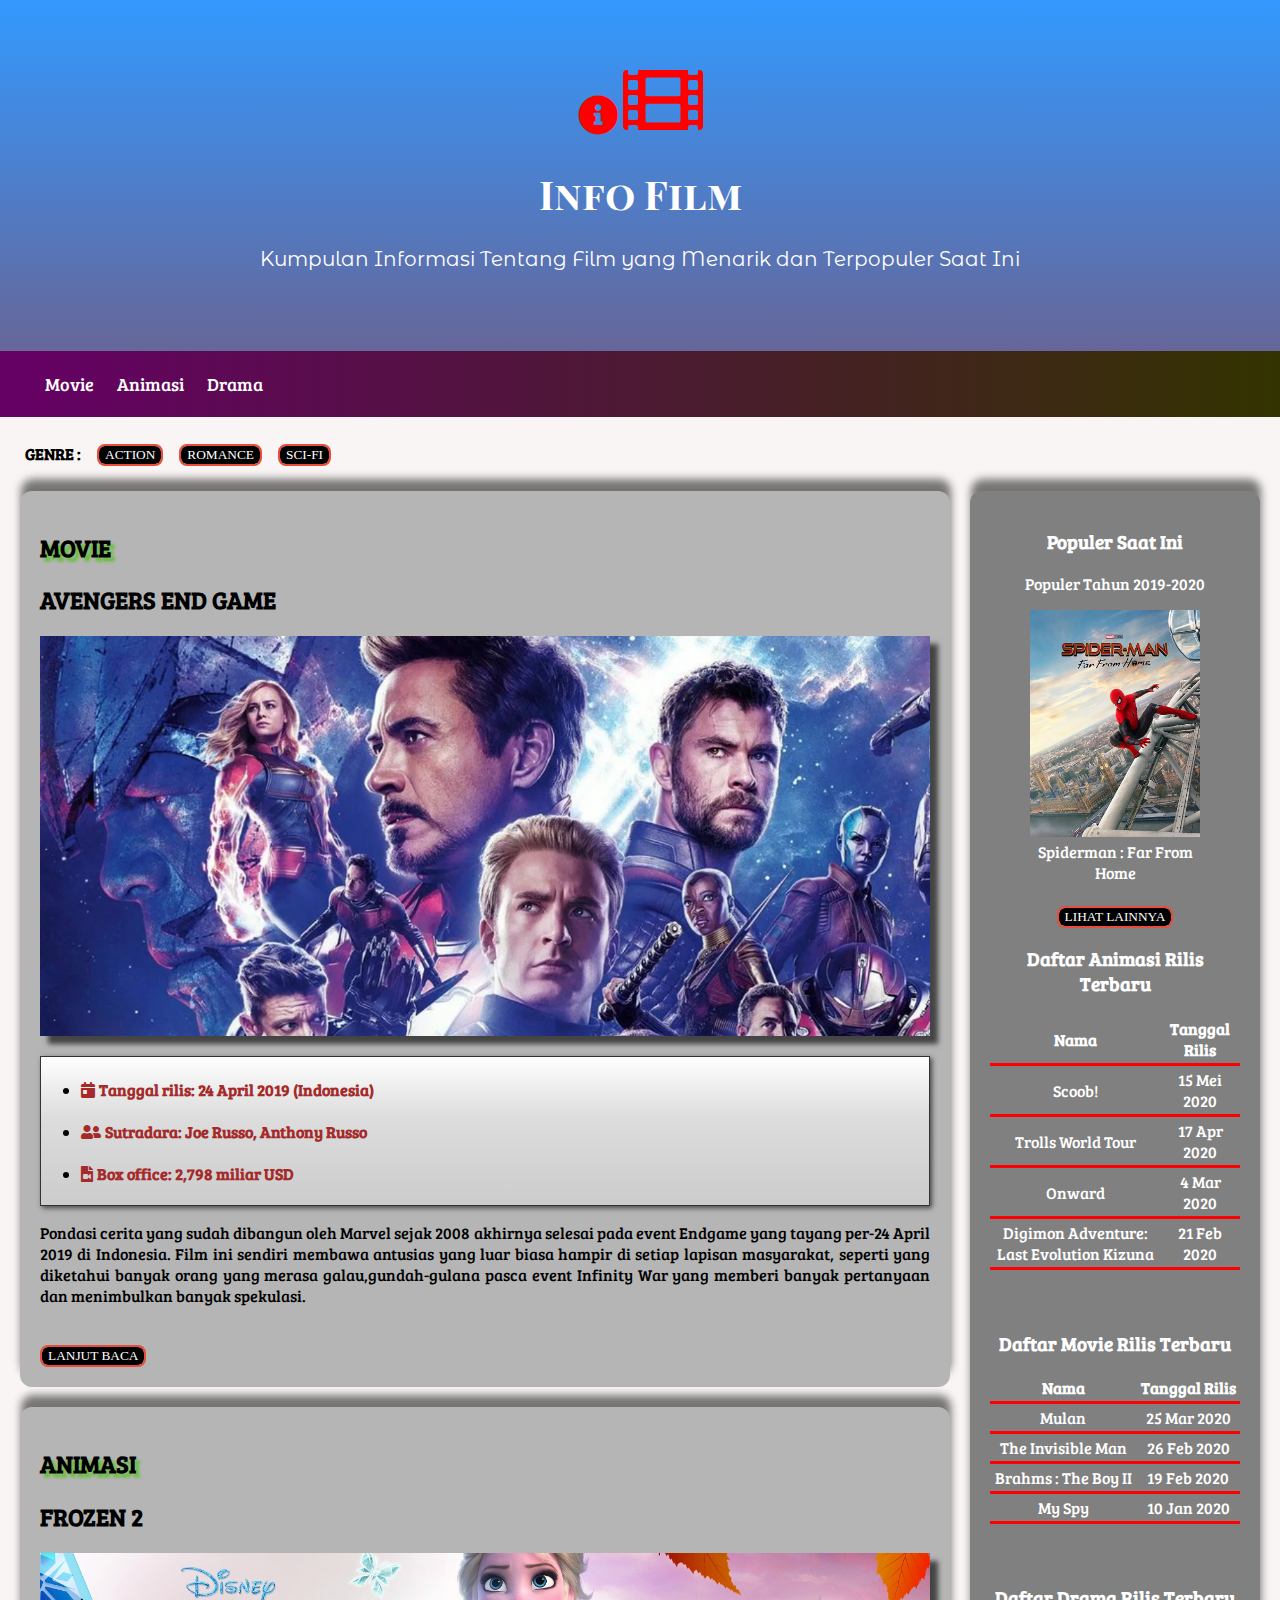
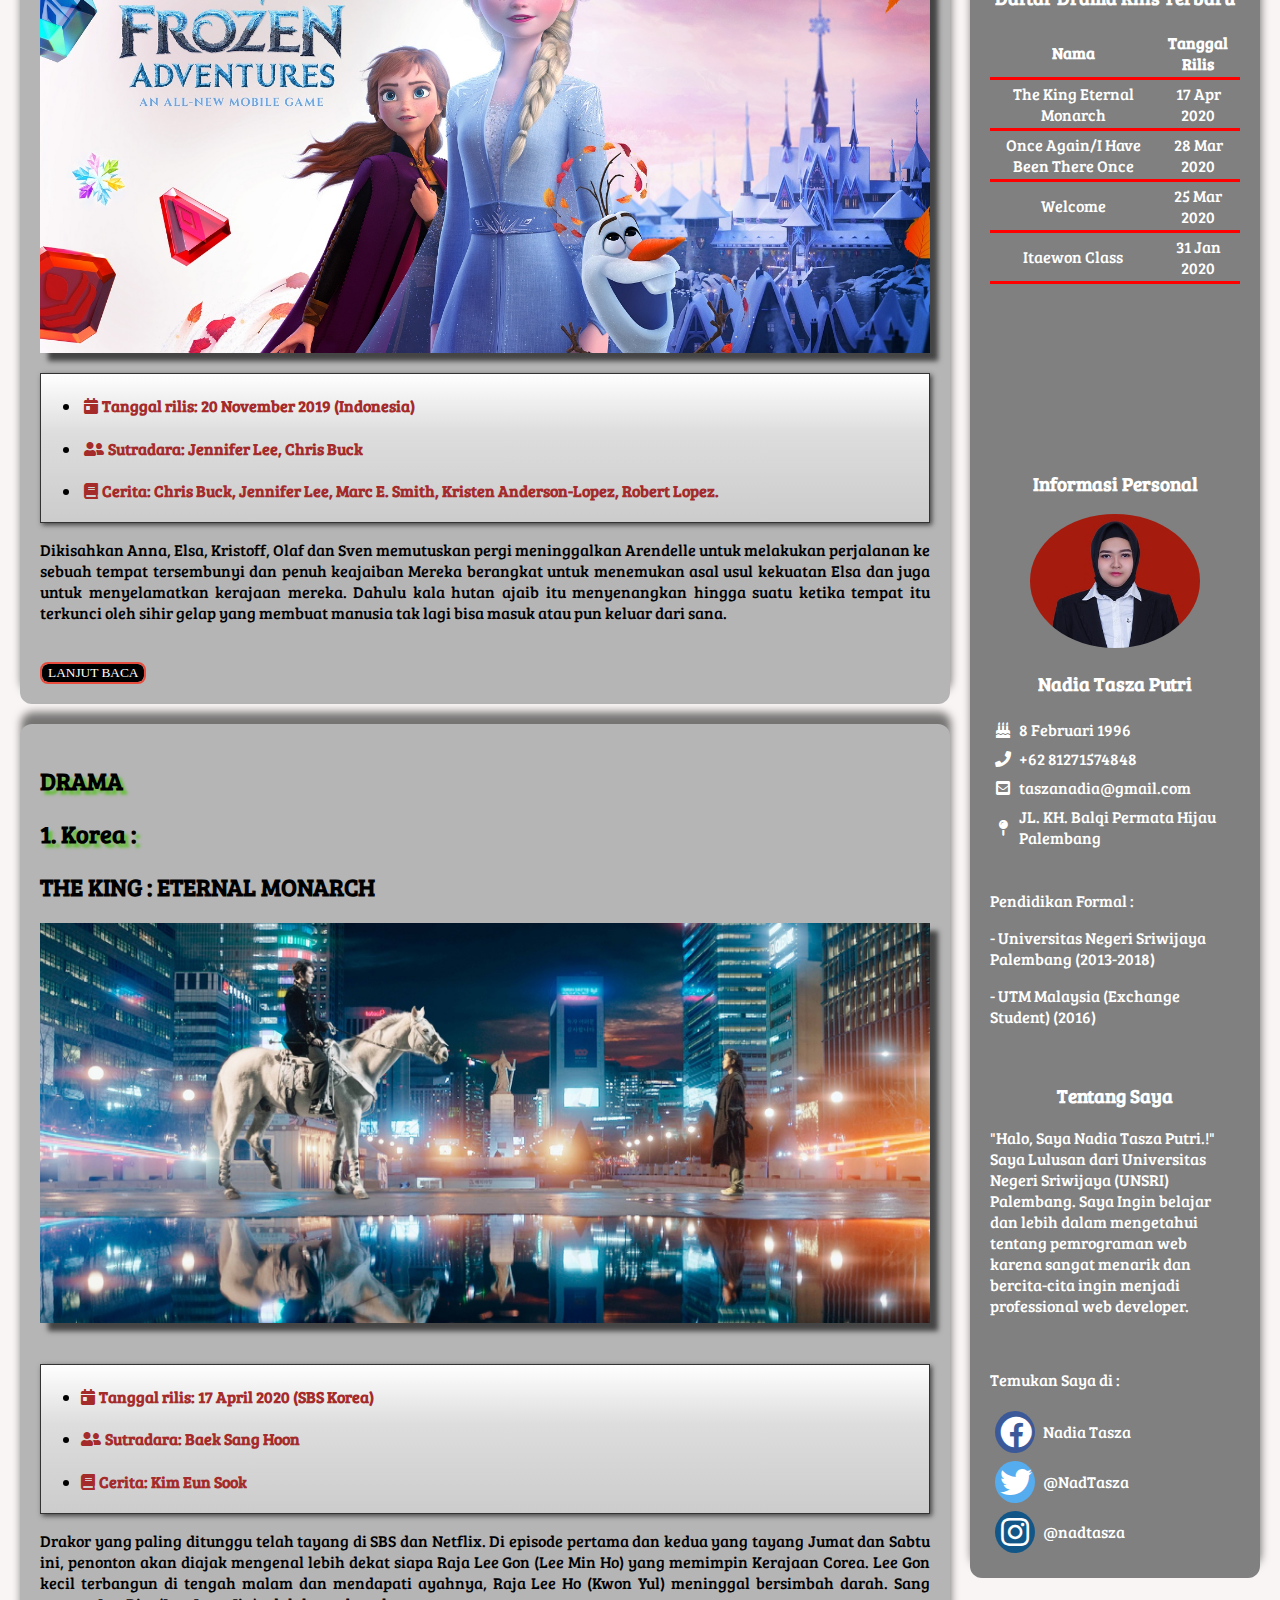
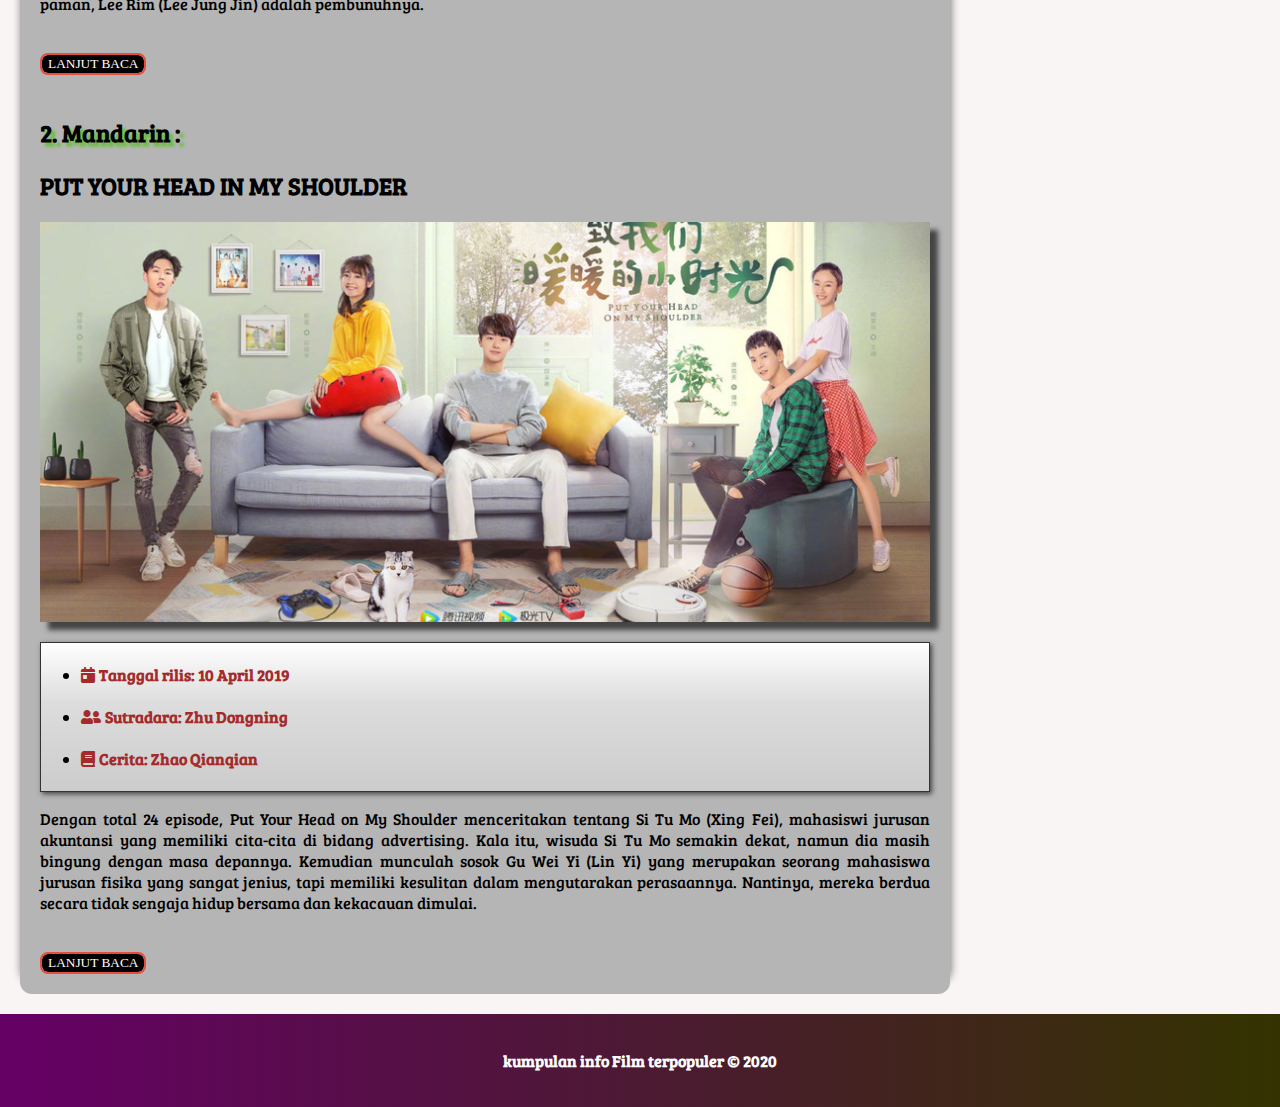
<file: index.html>
<!DOCTYPE html>
<html>

<head>
    <meta name="viewport" content="width=device-width, initial-scale=1">
    <title>Info Film</title>
    <link rel="stylesheet" href="assets/styles/style.css">
    <link rel="stylesheet" href="assets/fontawesome/css/all.css">
</head>

<body>
    <header>
        <div class="jumbotron">
            <i class="fas fa-info-circle fa-2x styleAwesome"></i>
            <i class="fas fa-film fa-4x styleAwesome"></i>
            <h1>Info Film</h1>
            <div class="jumbotronFont2">
               <p lang="id" translate="no">Kumpulan Informasi Tentang Film yang Menarik dan Terpopuler Saat Ini</p> 
            </div>

        </div>

        <nav>
            <ul>
                <li><a href="#movie">Movie</a></li>
                <li><a href="#animasi">Animasi</a></li>
                <li><a href="#drama">Drama</a></li>
            </ul>
        </nav>
    </header>
    
    <main>
        <table id="customstyle">
            <th>GENRE :</th>
            <td></td>
            <td><button class="btn"><a href="genre.html" class=style-a>ACTION</a></button></td> 
            <td></td>
            <td><button class="btn"><a href="genre.html" class=style-a>ROMANCE</a></button></td>
            <td></td>
            <td><button class="btn"><a href="genre.html" class=style-a>SCI-FI</a></button></td>
        </table>

        <div id="content">
            <article id="movie" class="card cardGradient">
                <h2 class="fancy">MOVIE</h2>
                <h2>AVENGERS END GAME</h2>   
                <img src="assets/image/endgame.jpg" class="featured-image" alt="movie">
                
                <ul class="shadowbox">
                    <li><h4><i class="fas fa-calendar-day">&nbsp;</i>Tanggal rilis: 24 April 2019 (Indonesia)</h4></li> 
                    <li><h4><i class="fas fa-user-friends">&nbsp;</i>Sutradara: Joe Russo, Anthony Russo</h4></li> 
                    <li><h4><i class="fas fa-file-video">&nbsp;</i>Box office: 2,798 miliar USD</h4></li>
                </ul>
                <p>Pondasi cerita yang sudah dibangun oleh Marvel sejak 2008 akhirnya selesai pada event Endgame yang tayang per-24 April 2019 di Indonesia. 
                   Film ini sendiri membawa antusias yang luar biasa hampir di setiap lapisan masyarakat, seperti yang diketahui banyak orang yang merasa galau,gundah-gulana pasca event Infinity War yang memberi banyak pertanyaan dan menimbulkan banyak spekulasi.
                 
                </p>

                <div id="baca">
                    <p>Baik Marvel dan The Russo Brothers kompak untuk menyembunyikan alur cerita maupun nasib setiap karakter di Endgame hingga mereka resmi merilis trailer perdananya per 7 Desember 2018 yang hingga saat ini mencapai 95.752.671 views dengan disertakan judul resmi pada event Avengers kali ini di akhir trailer. 
                       Setelah resmi di rilis, berbagai pihak mulai mengeluarkan berbagai spekulasi dan teorinya masing-masing.
                    </p>

                    <p>Setelah peristiwa yang membabi buta dari ‘Avengers: Infinity War’ (2018) alam semesta hancur, khususnya Bumi akibat ulah Thanos. Dengan pasukan yang tersisa, Avengers harus bertahan dan berkumpul sekali lagi demi menghentikan upaya Thanos mengurangi setengah populasi dunia.
                       Pahlawan Avengers yang tersisa seperti Captain America, Iron Man, Black Widow, Hulk, Hawkeye, dan Thor bahkan kehadiran Captain Marvel akan menjadikan game changer untuk menghadapi villain utama dari film ini, yaitu Thanos.
                       Demi mengembalikan keteraturan alam semesta seperti semula, Steve Rogers dan kawan-kawan dituntut untuk mengolah akal pikir mereka untuk memperbaiki apa yang sudah dan ingin dihancurkan Thanos.
                    </p>

                    <p>Hadirnya superhero lain dalam event Endgame membuat variasi cerita semakin menarik, membuka berbagai perspektif dan memberi sebuah kemungkinan untuk kembalinya 50% mahluk hidup yang hilang di bumi karena jentikan jari Thanos menggunakan Infinity Gauntlet. 
                       Terpecahnya para Avengers setelah Infinity War seperti menggambarkan sebuah kegagalan dan rasa bersalah yang menyelimuti mereka.
                    </p>  

                    <p>Berkat infinity stones yang telah lengkap Thanos kumpulkan, dunia diderita fenomena yang disebut ‘The Decimation’. Yang di mana separuh populasi hilang dalam sekejap dan menciptakan peradaban baru agar populasi pada suatu planet seimbang.
                       Avengers menantang Thanos dalam keputusannya yang dianggap sebagai keadilan bagi alam semesta ini. Film Avengers: Endgame menjadi penutup dari sebuah era. Selama 11 tahun ini, dari 22 film yang sudah diciptakan Marvel Studios memang dibangun untuk alur cerita Infinity War.
                    </p>

                    sumber:
                    <br>
                    <a href="https://medium.com/@ajustika/ulasan-film-avengers-endgame-35ffa9104fad">https://medium.com/@ajustika/ulasan-film-avengers-endgame-35ffa9104fad</a>
                    <br>
                    <a href="https://www.tokopedia.com/blog/film-sinopsis-avengers-endgame/">https://www.tokopedia.com/blog/film-sinopsis-avengers-endgame/</a>
                   
                </div> 
                <br>
                <button class="btn" type="button" onclick="fungsiTombolMovie()" id="myBtn">LANJUT BACA</button>
                
            </article>
            
           
            
            <article id="animasi" class="card cardGradient">
                <h2 class="fancy">ANIMASI</h2>
                <h2>FROZEN 2</h2>
                <img src="assets/image/frozen2.jpg" class="featured-image" alt="animasi">
                
                <ul class="shadowbox">
                    <li><h4>&nbsp;<i class="fas fa-calendar-day">&nbsp;</i>Tanggal rilis: 20 November 2019 (Indonesia)</h4></li>
                    <li><h4>&nbsp;<i class="fas fa-user-friends">&nbsp;</i>Sutradara: Jennifer Lee, Chris Buck</h4></li>
                    <li><h4>&nbsp;<i class="fas fa-book">&nbsp;</i>Cerita: Chris Buck, Jennifer Lee, Marc E. Smith, Kristen Anderson-Lopez, Robert Lopez.</h4></li>
                </ul>
                
                <p>Dikisahkan Anna, Elsa, Kristoff, Olaf dan Sven memutuskan pergi meninggalkan Arendelle untuk melakukan perjalanan ke sebuah tempat tersembunyi dan penuh keajaiban
                   Mereka berangkat untuk menemukan asal usul kekuatan Elsa dan juga untuk menyelamatkan kerajaan mereka. Dahulu kala hutan ajaib itu menyenangkan hingga suatu ketika tempat itu terkunci oleh sihir gelap yang membuat manusia tak lagi bisa masuk atau pun keluar dari sana.
                    
                </p>
                
                <div id="baca2">
                    <p>Elsa pun turun tangan untuk menangani segala kejadian yang terjadi. 
                       Tindakannya mengantarkan ia ke sebuah tempat jauh di utara yang diduga lokasi hutan ajaib itu berada. Dia bersama dengan Anna, Kristoff, dan Olaf berangkat menuju hutan ajaib tersebut dengan penuh rintangan badai, gelombang laut, monster dan kekuatan sihir lain yang mengancam. 
                       Selain untuk menyelamatkan Kerajaan Arendelle dan mencari tahu semua kejanggalan yang terjadi, petualangan ini juga akan menguak asal usul kekuatan yang dimiliki Elsa.       
                    </p>
            
                    <p>Selain untuk menyelamatkan Kerajaan Arendelle dan mencari tahu semua kejanggalan yang terjadi, petualangan ini juga akan menguak asal usul kekuatan yang dimiliki Elsa, demikian sebagaimana ditulis CNN. Frozen 2 disebut berfokus pada kisah petualangan seperti film pertamanya, yang tidak akan membawa kisah romantis untuk karakter Elsa. "Ada begitu banyak film yang mendefinisikan seorang perempuan dengan kisah romantisnya. Itu bukan cerita yang ingin kami ceritakan pada saat ini," kata penulis lagu film, Aderson-Lopez, sebagaimana dikutip dari Digital Spy. Pemeran Anna, Kristen Bell, menyatakan dalam sebuah wawancara bersama Independent, sekuel ini tidak seperti biasanya, tetapi lebih kepada kisah yang harus diceritakan. Sekuel ini masih akan dibintangi oleh Idina Menzel, Kristen Bell, Jonathan Groff, dan Josh Gad. Adapula kehadiran tokoh baru, Yelana, yang akan diperankan oleh Martha Plimpton. Frozen 2 masih dalam arahan sutradara Frozen pertama, Jennifer Lee dan Chris Buck. Film berdurasi 104 menit ini berada dalam arahan studio produksi Walt Disney Pictures. Untuk Frozen pertama, film itu berhasil meraup keuntungan lebih dari 1,27 miliar dolar AS secara global. Sebesar 873 juta berasal dari penayangan internasional. 
                       Frozen menjadi film dengan pendapatan terbesar sepanjang sejarah urutan 15.
                    </p>
                    
                    sumber :
                    <br>
                    <a href="https://tirto.id/elZi">https://tirto.id/elZi</a>
                    <br>
                </div>
                <br>
                <button class="btn" type="button" onclick="fungsiTombolAnimasi()"  id="myBtn2">LANJUT BACA </button>                
            
            </article>
            
            


            <article id="drama" class="card cardGradient">
                <section>
                    <h2 class="fancy">DRAMA</h2>
                    <h2 class="fancy">1. Korea :</h2>
                    <h2>THE KING : ETERNAL MONARCH</h2>
                    <img src="assets/image/theking7.jpg" class="featured-image" alt="drakor">
                    <br> <br>
                    <ul class="shadowbox">
                        <li><h4><i class="fas fa-calendar-day">&nbsp;</i>Tanggal rilis: 17 April 2020 (SBS Korea)</h4></li>
                        <li><h4><i class="fas fa-user-friends">&nbsp;</i>Sutradara: Baek Sang Hoon</h4></li>
                        <li><h4><i class="fas fa-book">&nbsp;</i>Cerita: Kim Eun Sook</h4></li>
                    </ul>

                    <p>Drakor yang paling ditunggu telah tayang di SBS dan Netflix. Di episode pertama dan kedua yang tayang Jumat dan Sabtu ini, penonton akan diajak mengenal lebih dekat siapa Raja Lee Gon (Lee Min Ho) yang memimpin Kerajaan Corea.

                        Lee Gon kecil terbangun di tengah malam dan mendapati ayahnya, Raja Lee Ho (Kwon Yul) meninggal bersimbah darah. Sang paman, Lee Rim (Lee Jung Jin) adalah pembunuhnya.
                    </p>
                    <div id="baca3">
                        <p > Lee Gon yang tak tahu apa-apa menangis. Ia pun sempat menantang Lee Rim untuk melawannya. Tangan kecilnya itu kemudian memegang pedang yang dibawa sang ayah dan memenggal seruling magis yang dibawa Lee Rim.
                            Lee Rim pun marah dan menusuk Lee Gon di leher. Ia pun lari setelah seseorang menerobos ruangan tersebut.
                            Tampaknya, Lee Gon kecil pun hampir sekarat, namun ia selamat dan langsung ditahbiskan menjadi seorang raja di usia dini.
                        </p>

                        <p >
                            Ia pun memiliki teman sejak kecil bernama Jo Young yang kemudian menjadi pengawal pribadinya.
                            Raja Lee Gon tumbuh menjadi pemuda tampan. Ia senang menaiki kuda putih yang diberi nama Maximus, melintasi hutan-hutan yang asri.
                            Karena ketampanannya, ia juga digosipkan dekat dengan Perdana Menteri Goo Seo Ryung yang cantik jelita. Namun, Lee Gon tak menggubrisnya.
                            Paman Lee Gon, Lee Rim yang hilang bak ditelan bumi ternyata berpindah ke Korea. Ia sempat melewati gerbang dua dunia yang menghubungkan Corea dan Korea.
                            Di Korea, ia bertemu dengan kembarannya yang ternyata sakit stroke.
                        </p>

                        <p>Sementara, Lee Gon pun kemudian menemukan gerbang itu. Ia paham selama ini teori Albert Einstein mengenai relativitas memang ada.
                            Sehingga, ketika ia sampai di Korea melalui gerbang yang sama dengan pamannya, ia tak kaget. Pemandangannya cukup berbeda dengan Korea yang ia pimpin.
                            Uniknya, Lee Gon sampai di Korea dengan Maximus. Di situ lah ia bertemu dengan Detektif Jung Tae Eul (Kim Go Eun).
                        </p>

                        <p>Lee Gon lambat laun menyadari bahwa ia adalah perempuan yang dicari. Sayang, Tae Eul sendiri justru merasa Lee Gon adalah orang gila.
                            Alih-alih merasa senang didatangi pangeran tampan berkuda putih, Tae Eul justru membawa Lee Gon ke kantor polisi dan menahannya.
                            Bahkan, Tae Eul sempat mengetes sidik jarinya yang tidak terdaftar di database warga negara Korea. Tak habis akal, Tae Eul pun ingin mengetes DNA dari Lee Gon.
                            Karena tak ada alasan untuk menangkap Lee Gon, Tae eul pun melepaskannya.
                            Drama ini masih tayang sampai saat ini. Tonton dan ikuti kisah mereka.
                        </p>

                        sumber :
                        <br>
                        <a href="https://jogja.tribunnews.com/2020/04/20/sinopsis-the-king-eternal-monarch-episode-1-dan-2-lee-rim-lewati-gerbang-dua-dunia"><p>https://jogja.tribunnews.com/2020
                        <br>/04/20/sinopsis-the-king-eternal-monarch-episode-1-dan-2-lee-rim-lewati-gerbang-dua-dunia</a></p>

                    </div>
                    <br>
                    <button class="btn" type="button" onclick="fungsiTombolDramaKorea()" id="myBtn3">LANJUT BACA</button>
                
                </section>

                <br>

                <section>
                    <h2 class="fancy">2. Mandarin :</h2>
                    <h2>PUT YOUR HEAD IN MY SHOULDER</h2>
                    <img src="assets/image/puts7.jpg" class="featured-image" alt="dracin">
                    
                    <ul class="shadowbox">
                       <li><h4><i class="fas fa-calendar-day">&nbsp;</i>Tanggal rilis: 10 April 2019</p></li>
                       <li><h4><i class="fas fa-user-friends">&nbsp;</i>Sutradara: Zhu Dongning</p></li>
                       <li><h4><i class="fas fa-book">&nbsp;</i>Cerita: Zhao Qianqian</h4></li>
                    </ul>

                    <p>Dengan total 24 episode, Put Your Head on My Shoulder menceritakan tentang Si Tu Mo (Xing Fei), mahasiswi jurusan akuntansi yang memiliki cita-cita di bidang advertising. Kala itu, wisuda Si Tu Mo semakin dekat, namun dia masih bingung dengan masa depannya. Kemudian munculah sosok Gu Wei Yi (Lin Yi) yang merupakan seorang mahasiswa jurusan fisika yang sangat jenius, tapi memiliki kesulitan dalam mengutarakan perasaannya. 
                       Nantinya, mereka berdua secara tidak sengaja hidup bersama dan kekacauan dimulai. 
                    </p>

                   <div id="baca4">
                        <p>Gu Wei Yi adalah cowok jenius yang dia dikenal oleh semua orang di kampus, namun dia memiliki sikap yang agak dingin meskipun sangat baik dan perhatian terhadap orang lain.
                           Dia enggak akan memilih dalam membantu seseorang, dan dia juga sangat pintar yang bahkan ikut jadi salah satu ilmuwan kampus. Ketika Gu Wei Yi punya tekad yang kuat akan suatu hal, maka dia enggak akan ragu untuk melakukannya. Sama juga dengan urusan cinta!
                           Ketika Gu Wei Yi mulai menyadari perasaannya pada Si Tu Mo, maka dia pun melakukan segala cara agar Si Tu Mo tahu perasaannya.                       
                        </p > 

                        <p>Tidak hanya menarik dari segi cerita, sosok cantik Xing Fei juga menjadi dambaan para penonton. Aktris kelahiran 1994 ini sudah aktif main drama sejak tahun 2015 silam. Sementara namanya mulai melejit ketika membintangi drama Master Devil Do Not Kiss Me (2017). 
                           Dalam Put Your Head on My Shoulder, Xing Fei akan menunjukkan sisi berbeda, sebagai cewek optimis dalam meraih mimpinya. 
                        </p>

                        <p >Berperan sebagai Gu Wei Yi, aktor tampan yang baru menginjak usia 20 tahun ini tergolong baru di dunia akting. Saat ini, Lin Yi masih mengenyam pendidikan di Beijing Sport University jurusan Ballroom Dance. 
                            Selain parasnya yang selalu bikin salah fokus, pria kelahiran 1999 tersebut juga memiliki tinggi badan 187 cm lho! Lin Yi juga sangat multitalenta. Dia adalah seorang aktor, model, sekaligus dancer. 
                        </p>

                        <p>Sosok pria satu ini juga merupakan aktor pendatang baru. Daddi Tang berperan sebagai Fu Pei dalam drama Put Your Head on My Shoulder. Dia melakukan debut di industri hiburan lewat perannya dalam drama Queen Dugu (2019). 
                           Sepanjang tahun ini, Daddi Tang sudah membintangi 4 drama sekaligus.                     
                        </p>
                        
                        sumber :
                        <br>
                        <a href="https://www.intipseleb.com/asia/2468-sinopsis-dan-daftar-pemain-drama-put-your-head-on-my-shoulder">https://www.intipseleb.com/asia/2468-sinopsis-dan-daftar-pemain-drama-put-your-head-on-my-shoulder</a>
            
                    </div>
                    <br>
                    <button class="btn" type="button" onclick="fungsiTombolDramaMandarin()" id="myBtn4">LANJUT BACA</button>
                </section>

            </article>
        </div>


        <aside>
            <article class="profile card styleColor">
    
                <header>
                    <h3>Populer Saat Ini</h3>
                    <p>Populer Tahun 2019-2020</p>
                    <figure>  
                        <img id="img1" src="assets/image/spiderman.jpg">
                        
                        <br>

                        <figcaption id="caption">Spiderman : Far From Home</figcaption>
                        
                        <br>

                        <button class="btn"  type="button" onclick="fungsiTombolaside()" id="btnAside">
                            LIHAT LAINNYA
                        </button>

                    </figure>
                </header>

                <section>
                    <h3>Daftar Animasi Rilis Terbaru</h3>
                    <table  id="tableStyle">
                        <tr>
                            <th>Nama</th>
                            <th>Tanggal Rilis</th>
                        </tr>
                        <tr>
                            <td>Scoob! </td>
                            <td>15 Mei 2020</td>
                        </tr>
                        <tr>
                            <td>Trolls World Tour </td>
                            <td>17 Apr 2020</td>
                        </tr>
                        <tr>
                            <td>Onward</td>
                            <td>4 Mar 2020</td>
                        </tr>
                        <tr>
                            <td>Digimon Adventure: Last Evolution Kizuna</td>
                            <td> 21 Feb 2020</td>
                            
                        </tr>
                    </table>
                    <br><br>
                    <h3>Daftar Movie Rilis Terbaru</h3>
                    <table id="tableStyle2">
                        <tr>
                            <th>Nama</th>
                            <th>Tanggal Rilis</th>
                        </tr>
                        <tr>
                            <td>Mulan</td>
                            <td> 25 Mar 2020</td>
                            
                        </tr>
                        <tr>
                            <td>The Invisible Man</td>
                            <td>26 Feb 2020</td>
                        </tr>
                        <tr>
                            <td>Brahms : The Boy II</td>
                            <td>19 Feb 2020</td>
                        </tr>
                        <tr>
                            <td>My Spy</td>
                            <td>10 Jan 2020</td>
                        </tr>
                    </table>
                    <br><br>
                    <h3>Daftar Drama Rilis Terbaru</h3>
                    <table id="tableStyle3">
                        <tr>
                            <th>Nama</th>
                            <th>Tanggal Rilis</th>
                        </tr>
                        <tr>
                            <td>The King Eternal Monarch</td>
                            <td>17 Apr 2020</td>
                        </tr>
                        <tr>
                            <td>Once Again/I Have Been There Once</td>
                            <td> 28 Mar 2020</td>
                            
                        </tr>
                        <tr>
                            <td>Welcome</td>
                            <td>25 Mar 2020</td>
                        </tr>
                        <tr>
                            <td>Itaewon Class</td>
                            <td>31 Jan 2020</td>
                        </tr>
                    </table>
                </section>

                <br><br><br><br><br><br><br><br>
                
                <section>
                    <h3>Informasi Personal</h3>
                    <figure>
                        <img class="img-aside profile img" src="assets/image/foto-saya.jpg">
                    </figure>
                    <h3>Nadia Tasza Putri</h3>
                    
                    <table>
                        <tr>
                         <th><i class="fas fa-birthday-cake"></i></th>
                         <td>8 Februari 1996</td>
                        </tr>

                        <tr>
                           <th><i class="fas fa-phone"></i></th>
                           <td>+62 81271574848</td>
                        </tr>
                        
                        <tr>
                           <th><i class="fas fa-envelope-square"></i></th>
                           <td>taszanadia@gmail.com</td>
                        </tr>

                        <tr>
                            <th><i class="fas fa-map-pin"></i></th>
                            <td>JL. KH. Balqi Permata Hijau Palembang</td>
                        </tr>

                    </table>
                    
                    <br>
                    <p>Pendidikan Formal :</p>
                    <div>
                        <p>- Universitas Negeri Sriwijaya Palembang (2013-2018)</p>
                        <p>- UTM Malaysia (Exchange Student) (2016) </p>
                    </div>
                    
                    <br>
                   
                    <h3>Tentang Saya</h3>
                    <div>
                        <p>"Halo, Saya Nadia Tasza Putri.!" Saya Lulusan dari Universitas Negeri Sriwijaya (UNSRI) Palembang. Saya Ingin belajar dan lebih dalam mengetahui tentang pemrograman web karena sangat menarik dan bercita-cita ingin menjadi professional web developer.</p>
                        <br>
                        <p>Temukan Saya di :</p>
                    
                        <table>
                           <tr>
                              <td><a href="https://www.facebook.com/nad.tasza" class="fab fa-facebook fa-2x"></a></td>
                              <td>Nadia Tasza</td>
                           </tr>

                            <tr>
                             <td><a  href="https://twitter.com/NadTasza" class="fab fa-twitter fa-2x"></a></td>
                             <td>@NadTasza</td>
                            </tr>
                        
                            <tr>
                              <td><a  href="https://www.instagram.com/nadtasza/" class="fab fa-instagram fa-2x"></a></td>
                              <td>@nadtasza</td>
                            </tr>

                        </table>
                    </div>

                </section>

            </article>

        </aside>
    </main>

    <footer>
        <p>kumpulan info Film terpopuler &#169; 2020</p>
    </footer>

    <script src="assets/javascript/webSaya.js"></script>
</body>

</html>
</file>
<file: assets/styles/style.css>
@import url('https://fonts.googleapis.com/css2?family=Montserrat+Alternates:wght@500&display=swap');
@import url('https://fonts.googleapis.com/css2?family=Bree+Serif&display=swap');
@import url('https://fonts.googleapis.com/css2?family=Playfair+Display+SC:wght@700&display=swap');
main {
    padding: 20px;
    overflow: auto;
 }

body {
    font-family: 'Bree Serif', serif;
    margin: 0;
    padding: 0;
    background-color: #faf5f5;
    background-image: url("https://www.transparenttextures.com/patterns/asfalt-dark.png");      
}

h2{
   text-align: left;
}
h3{
   text-align: center;
}
h4{
   color: brown;
}

nav a {
    font-size: 18px;
    font-weight: 450;
    text-decoration: none;
 }
 nav a:hover {
    font-weight: bold;
    color: red;

 }

.jumbotron {
    
   font-family: 'Playfair Display SC', serif;
   font-size: 20px;
   padding: 60px;
   text-align: center;
   color: white;
background: linear-gradient(to bottom, #3399ff 0%, #666699 100%);
}

.jumbotronFont2{
   font-family: 'Montserrat Alternates', sans-serif;

}

.styleAwesome{
   color : red;
}

nav li {
   display: inline;
   list-style-type: none;
   margin-right: 20px;
}
nav {

   padding: 5px;
   position: sticky;
   top: 0;
   background: linear-gradient(to right, #660066 0%, #333300 100%);
}
nav a {
   font-size: 18px;
   font-weight: 400;
   text-decoration: none;
   color: white;
}

#content {
  float: left;
  width: 75%;
  text-align : justify;
}

.card {

   box-shadow:1px -12px 8px 0 rgba(0, 0, 0, 0.53);
   border-radius: 12px;
   padding: 20px;
   margin-top: 20px;
}

.cardGradient{
   background-color: #b5b5b5;
  background-image: url("https://www.transparenttextures.com/patterns/little-pluses.png");
   
}

.fancy {
   font-weight: bold;
   text-shadow: 4px 4px 3px#67bf3b;
}

.featured-image {
   width: 100%;
   max-height: 400px;
   object-fit: cover;
  object-position: center;
  box-shadow: 8px 8px 5px #444;
}


.shadowbox {
   height: 10%;
   border: 1px solid #333;
   box-shadow: 2px 2px 5px #444;
   background-image: linear-gradient(180deg, #fff, #ddd 40%, #ccc);
   text-align:left;
}


aside{
   float: right;
   width: 25%;
   padding-left: 20px;
   color: white;
}

* {
   box-sizing: border-box;
}

.styleColor{
   background-color: #808080;
   background-image: url("https://www.transparenttextures.com/patterns/3px-tile.png");
}

.img-aside{
   border-radius: 50%;
   }

.profile img {
   width:100%;
   height: auto;
}

.profile header {
   text-align: center;
}

.fab{
   text-align: center;
   text-decoration: none;
   border-radius: 50%;
   padding: 5px;
   font-size: 10px;
   width: 40px;
   margin: 2px ipx;
}
.fa-facebook{
   color: white;
   background:  #3B5998;
}
.fa-twitter{
   background: #55ACEE;
   color: white;
}
.fa-instagram{
   background: #125688;
   color: white;
}

.fab:hover{
   opacity: 0.6;
}

.btn{
   box-sizing: border-box;
   border : 2px solid #e74c3c;
   border-radius: 0.6em;
   cursor : pointer;
   color : white;
   font-family: 'Montserrat Subrayada';
   box-shadow: 0 0 40px 40px black inset;
}
.btn:hover{
   color : red;
}
.style-a{
   text-decoration: none;
   color: white;
}
.style-a:hover{
   color: blue;
}

#tableStyle{
   border-collapse: collapse;
   width : 100%;
   text-align: center;   
}

#tableStyle2{
   border-collapse: collapse;
   width : 100%;
   text-align: center;   
}
#tableStyle3{
   border-collapse: collapse;
   width : 100%;
   text-align: center;   
}

#tableStyle tr,th,td{
   border-left: none;
   border-right: none;
   border-bottom: solid red;
   padding: 3px;
}

#tableStyle2 tr,th,td{
   border-left: none;
   border-right: none;
   border-bottom: solid red;
   padding: 3px;
}

#tableStyle3 tr,th,td{
   border-left: none;
   border-right: none;
   border-bottom: solid red;
   padding: 3px;
}

#customstyle{
   border-collapse: none;
   border-left: none;
   border-right: none;
   border-bottom: none;
}

#custom tr,th,td{
   border-left: none;
   border-right: none;
   border-bottom: none;
  
}

#baca{
   display: none;
}
#baca2{
   display: none;
}
#baca3{
   display: none;
}
#baca4{
   display: none;
}


footer {
    padding: 20px;
    color: white;
    background: linear-gradient(to right, #660066 0%, #333300 100%);
    text-align: center;
    font-weight: bold;
 }
 
@media screen and (max-width: 1000px) {
   #content,
   aside {
       width: 100%;
       padding: 0;
       
       
   }
}

header {
   display: inline;
}
</file>
